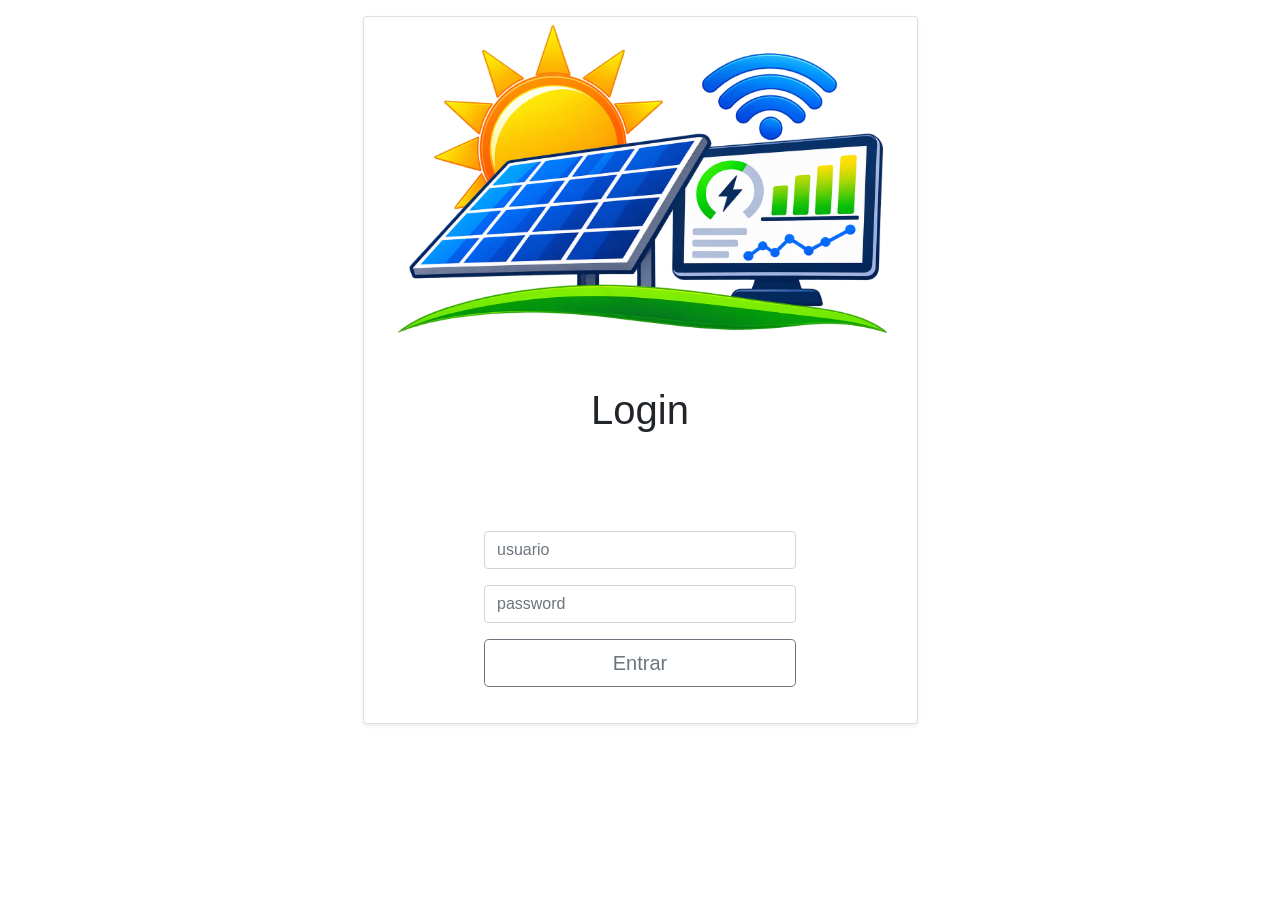
<file: index.html>
<!DOCTYPE html>
<html lang="en">
<head>
  <title>Plantas Solares</title>
  <meta charset="utf-8">
  <meta name="viewport" content="width=device-width, initial-scale=1">
  <link rel="stylesheet" href="https://maxcdn.bootstrapcdn.com/bootstrap/4.4.1/css/bootstrap.min.css">  <script src="https://ajax.googleapis.com/ajax/libs/jquery/3.4.1/jquery.min.js"></script>
    <script src="https://cdnjs.cloudflare.com/ajax/libs/popper.js/1.16.0/umd/popper.min.js"></script>
<script src="jquery.md5.min.js"></script>
  <script src="https://maxcdn.bootstrapcdn.com/bootstrap/4.4.1/js/bootstrap.min.js"></script>
<script src="config.js"></script>
</head>
<body>

<section class="bg-alt">
    <div class="container">
        <h2 class="text-center pb-2"></h2>
        <div class="row h-100">
            <div class="col-12">
                <div class="card h-100 shadow-sm mx-auto col-6">
						<img src="portada_web_2017.png" style="width: 100%;" alt="Plantas Solares" data-app-nombre>
                    <div class="card-body text-center my-auto">
                        <h1>Login</h1>
			<div class="toast mx-auto" data-delay=2000>
					  <div class="toast-header">
					  Login incorrecto
					  </div>
					  <div class="toast-body">
						Revise usuario y password
					  </div>
					</div>
                     <!--   <form id="formLogin" role="form">-->
                            <div class="form-group row">
                                <label for="inputLoginFor" class="sr-only control-label">usuario</label>
                                <div class="col-sm-8 mx-auto">
                                    <input type="text" class="form-control" id="inputUserForm" placeholder="usuario" required="">
                                </div>
                            </div>
                            <div class="form-group row">
                                <label for="inputPasswordForm" class="sr-only control-label">Password</label>
                                <div class="col-sm-8 mx-auto">
                                    <input type="password" class="form-control" id="inputPasswordForm" placeholder="password" required="">
                                </div>
                            </div>
                            <div class="form-group row justify-content-center">
                                <div class="col-sm-8 p-b-3 p-t-2">
                                    <button type="submit" id="submit" class="btn btn-outline-secondary btn-lg btn-block">Entrar</button>
                                </div>
                            </div>
                   <!--     </form>-->
                    </div>
                </div>
            </div>

        </div>
    </div>
</section>
</body>
</html>


<script>
function entrar() {
  var usuario = $("#inputUserForm").val().trim();
  var password = $.MD5($("#inputPasswordForm").val().trim());

  if (usuario === "" || password === "") {
    $('.toast').toast('show');
    return;
  }

  $.ajax({
    url: "login.php",
    method: "POST",
    dataType: "json",
    data: { usuario: usuario, password: password }
  }).done(function (data) {
    if (data > 0) {
      sessionStorage.setItem("usuario", data);
      window.location = "principal.html";
    } else {
      $('.toast').toast('show');
    }
  }).fail(function () {
    $('.toast').toast('show');
  });
}

$("#submit").click(entrar);

$("#inputUserForm, #inputPasswordForm").keypress(function (e) {
  if (e.which === 13) {
    e.preventDefault();
    entrar();
  }
});
</script>
</file>
